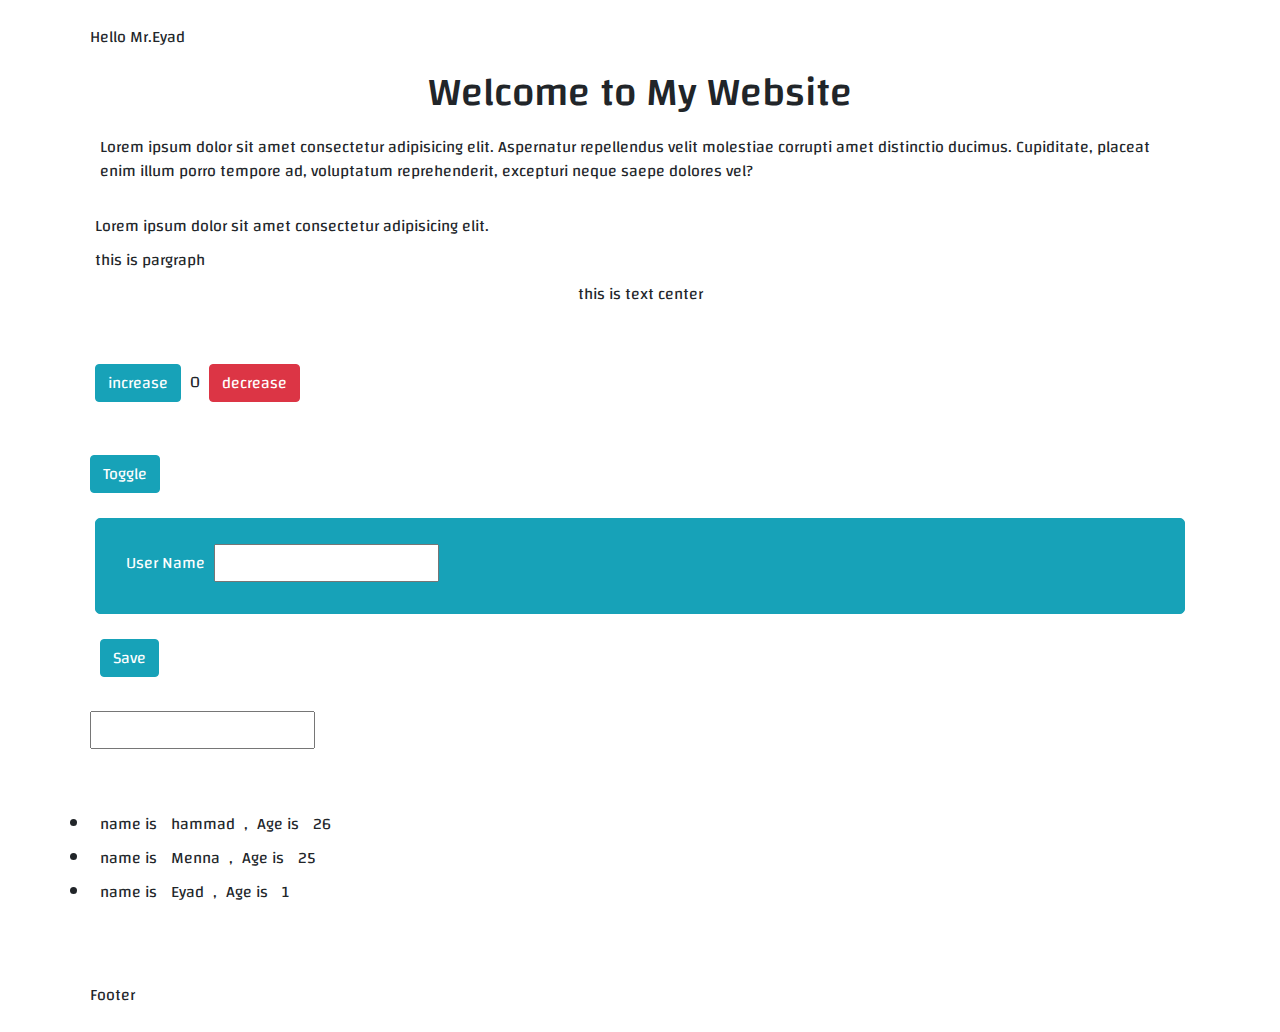
<file: index.html>
<!DOCTYPE html>
<html lang="en">
<head> 
    <meta charset="UTF-8">
    <meta name="viewport" content="width=device-width, initial-scale=1.0, shrink-to-fit=no , user-scalable=no">
    <meta http-equiv="X-UA-Compatible" content="ie=edge">
    <title>Hammad</title>
    <!-- <link rel="shortcut icon" href="images/logo.png" type="image/x-icon"> -->
    <!-- Main Icons -->
    <link rel="stylesheet" href="css/all.css">
    <!-- Main Fonts -->
    <link href="https://fonts.googleapis.com/css2?family=Changa:wght@300&family=Open+Sans+Condensed:wght@300&display=swap" rel="stylesheet">
    <!-- style for this page -->
    <!-- Main Style -->
    <link rel="stylesheet" href="css/bootstrap.min.css">
    <link rel="stylesheet" href="css/main.css">
    <!--[if lt IE 9]>
      <script src="https://oss.maxcdn.com/libs/html5shiv/3.7.0/html5shiv.js"></script>
      <script src="https://oss.maxcdn.com/libs/respond.js/1.3.0/respond.min.js"></script>
    <![endif]-->
    <style type="text/css">
      .bgred{
        background-color: #17a2b8 ;
        color: #fff ;
        margin: 20px 0;
        padding: 25px ;
        border: 1px solid #17a2b8;
      }
      .brad{
        border-radius: 5px ;;
      }
      .dnone{
        visibility: hidden ;
      }
    </style>
</head>
<body>
    <div id="app">
    </div>
    <!-- Start Scripts -->
    <!-- Main plugins -->
    <script src="js/jquery-3.2.1.min.js"></script>  
    <script src="js/popper.min.js"></script>    
    <script src="js/bootstrap.min.js"></script>
    <script src="js/vue.js"></script>
    <script src="js/main.js"></script>
    <!-- End Scripts -->
</body>
</html>
</file>
<file: css/main.css>
body {
  font-family: "Open Sans Condensed", sans-serif;
  font-family: "Changa", sans-serif;
  font-size: 16px;
  line-height: 1.5em;
  font-weight: 400;
  overflow-x: hidden;
}

* {
  margin: 0;
  padding: 5px ;
  box-sizing: border-box;
}

/*** Start Media Queries ***/
/*** End Media Queries ***/

/*# sourceMappingURL=main.css.map */
</file>
